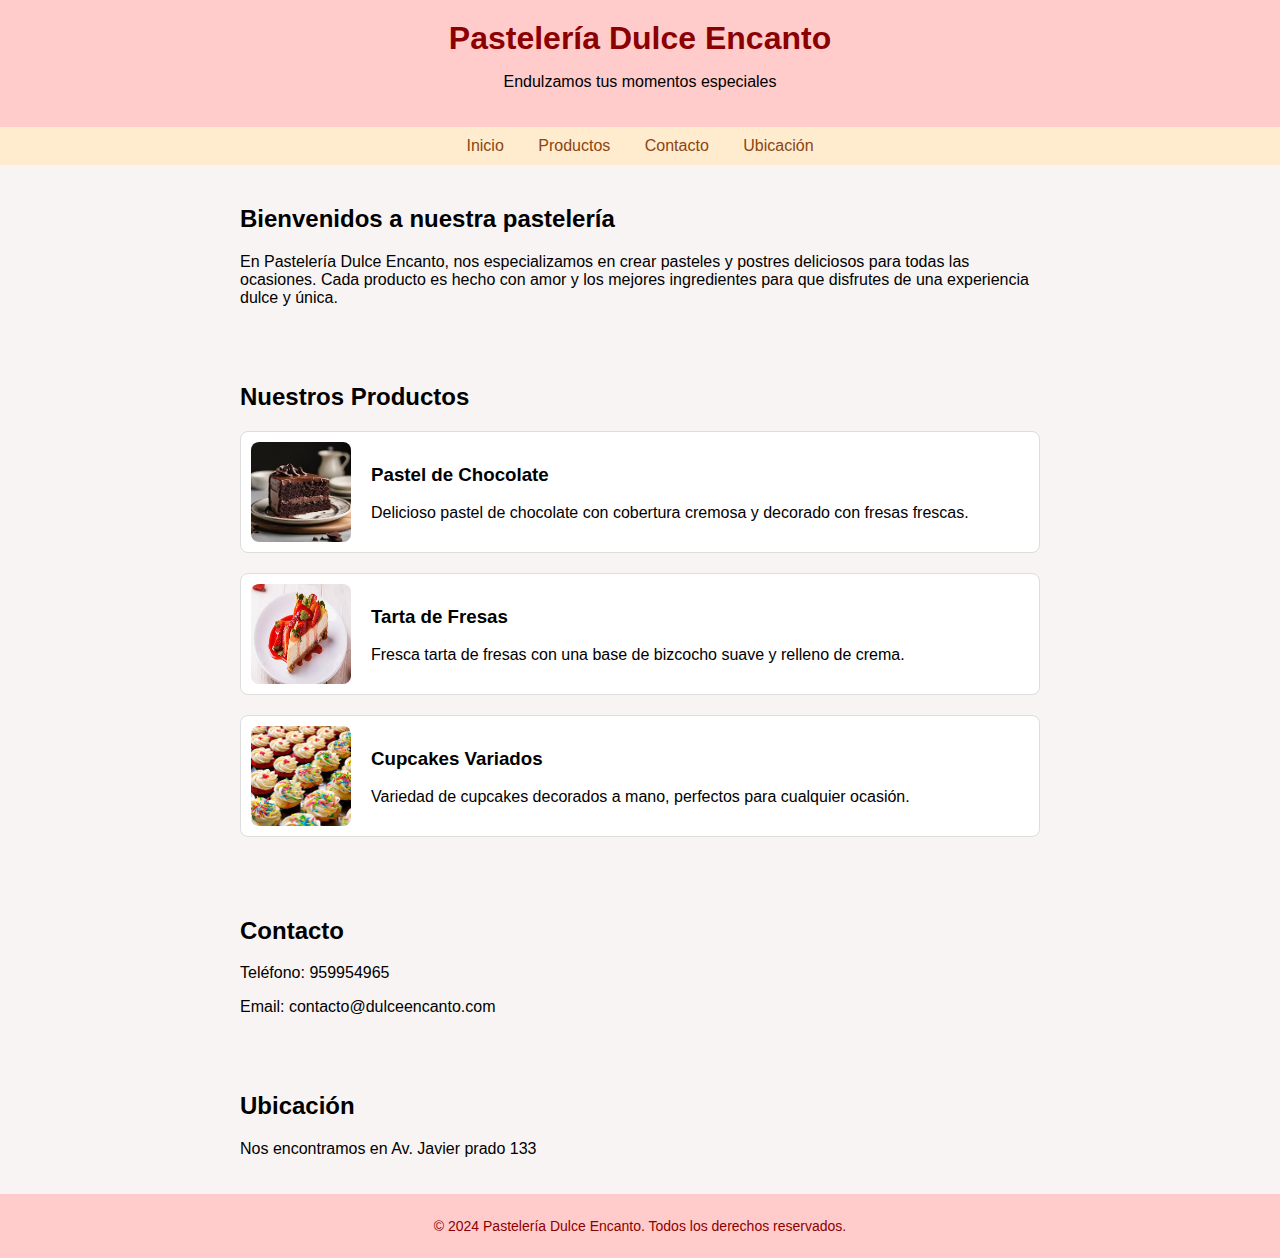
<file: index.html>
<!DOCTYPE html>
<html lang="en">
<head>
    <meta charset="UTF-8">
    <meta name="viewport" content="width=device-width, initial-scale=1.0">
    <title>Document</title>
    <link rel="stylesheet" href="/CSS/styless.css">
</head>
<body>
    
    <header>
        <h1>Pastelería Dulce Encanto</h1>
        <p>Endulzamos tus momentos especiales</p>
    </header>

    <nav>
        <a href="#inicio">Inicio</a>
        <a href="#productos">Productos</a>
        <a href="#contacto">Contacto</a>
        <a href="#ubicacion">Ubicación</a>
    </nav>

    <section id="inicio">
        <h2>Bienvenidos a nuestra pastelería</h2>
        <p>En Pastelería Dulce Encanto, nos especializamos en crear pasteles y postres deliciosos para todas las ocasiones. Cada producto es hecho con amor y los mejores ingredientes para que disfrutes de una experiencia dulce y única.</p>
    </section>

    <section id="productos">
        <h2>Nuestros Productos</h2>
        <div class="product">
            <img src="/images/images.jfif" alt="Pastel de Chocolate">
            <div>
                <h3>Pastel de Chocolate</h3>
                <p>Delicioso pastel de chocolate con cobertura cremosa y decorado con fresas frescas.</p>
            </div>
        </div>
        <div class="product">
            <img src="/images/images (1).jfif" alt="Tarta de Fresas">
            <div>
                <h3>Tarta de Fresas</h3>
                <p>Fresca tarta de fresas con una base de bizcocho suave y relleno de crema.</p>
            </div>
        </div>
        <div class="product">
            <img src="/images/images (2).jfif" alt="Cupcakes Variados">
            <div>
                <h3>Cupcakes Variados</h3>
                <p>Variedad de cupcakes decorados a mano, perfectos para cualquier ocasión.</p>
            </div>
        </div>
    </section>

    <section id="contacto">
        <h2>Contacto</h2>
        <p>Teléfono: 959954965</p>
        <p>Email: contacto@dulceencanto.com</p>
    </section>

    <section id="ubicacion">
        <h2>Ubicación</h2>
        <p>Nos encontramos en Av. Javier prado 133</p>
    </section>

    <footer>
        <p>&copy; 2024 Pastelería Dulce Encanto. Todos los derechos reservados.</p>
    </footer>

</body>
</html>
</file>
<file: CSS/styless.css>
body {
            font-family: Arial, sans-serif;
            margin: 0;
            padding: 0;
            background-color: #f8f4f4;
        }
        header {
            background-color: #ffcccb;
            padding: 20px;
            text-align: center;
        }
        header h1 {
            margin: 0;
            color: #8b0000;
        }
        nav {
            background-color: #ffebcd;
            text-align: center;
            padding: 10px;
        }
        nav a {
            margin: 0 15px;
            text-decoration: none;
            color: #8b4513;
        }
        section {
            padding: 20px;
            max-width: 800px;
            margin: auto;
        }
        .product {
            display: flex;
            align-items: center;
            margin-bottom: 20px;
            padding: 10px;
            background-color: #ffffff;
            border: 1px solid #ddd;
            border-radius: 8px;
        }
        .product img {
            width: 100px;
            height: 100px;
            border-radius: 8px;
            margin-right: 20px;
        }
        footer {
            background-color: #ffcccb;
            padding: 10px;
            text-align: center;
            color: #8b0000;
            font-size: 14px;
        }
</file>
